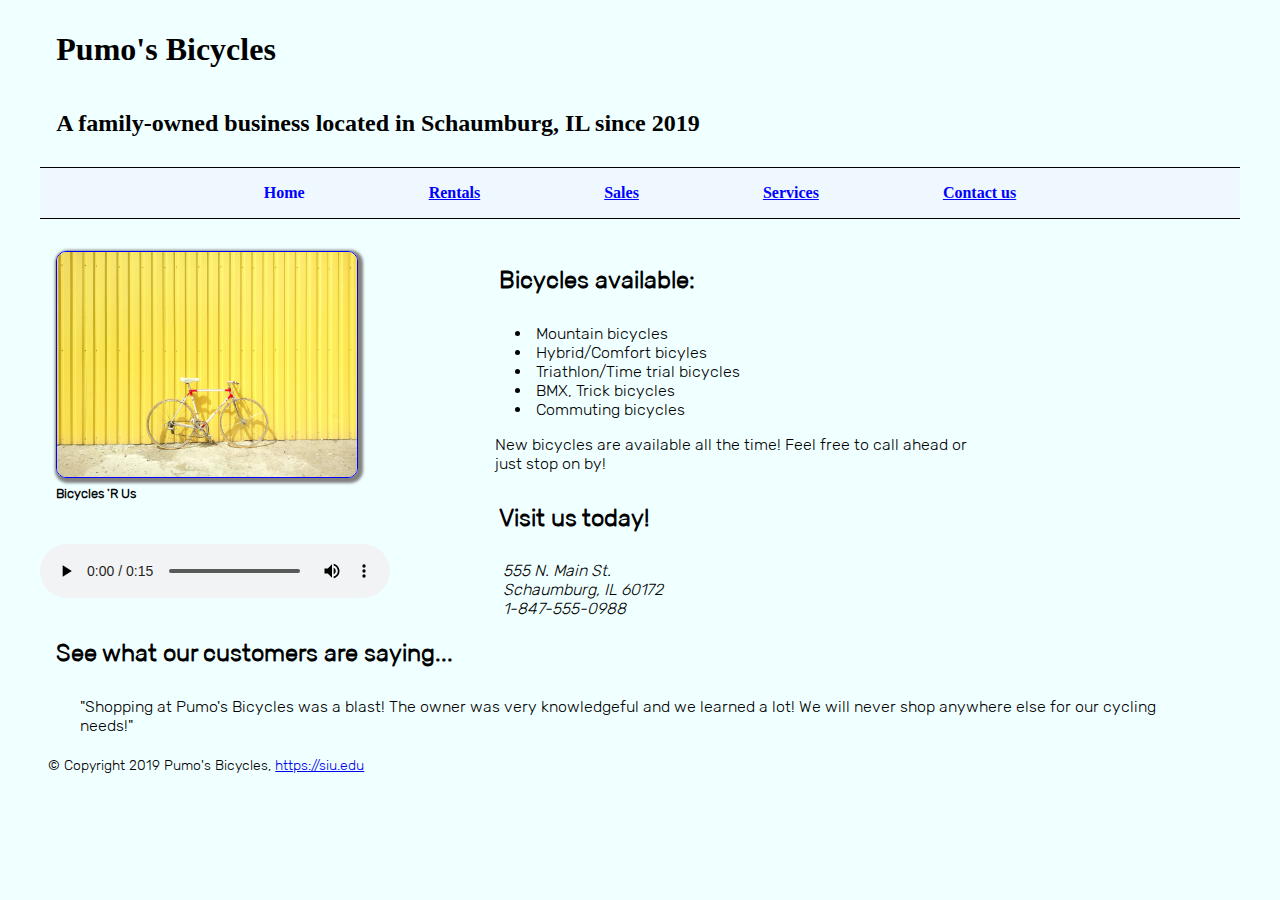
<file: index.htm>
<!DOCTYPE html>

<html lang="en-US">
    <head>
    <!--
        *************************************************************
        Title: Home Page
        Use: To help visitors become familiar with our company
        Author: Michael Pumo
        School/Term: Southern Illinois University, Fall 2019
        Developed: Aug 27, 2019
        Tested: October 10, 2019; Passed on Safari and Chrome browsers
        *************************************************************
    -->
        <title>Pumo's Bicycles</title>
        <meta charset="utf-8">
        <meta name="description" content="A small, family owned shop offering a large variety of bicycles and serving the northwest suburbs of Chicago since 2019">
        <meta name="keywords" content="chicago, schaumburg, bicycles, mountain, hybrid, triathlon, bmx, commuting">     
        <meta name="viewport" content="width=device-width, intital-scale=1">
        <link rel="shortcut icon" href="images/favicon.ico">
        <link rel="stylesheet" href="styles/main.css">
        <link rel="stylesheet" href="styles/slicknav.css">
        <script src="https://code.jquery.com/jquery-3.2.1.min.js"></script>
        <script src="js/jquery.slicknav.js"></script>
        <script>
            $(document).ready(function(){
                $('#nav_menu').slicknav({prependTo:"#mobile_menu"});
            });
        </script>
    </head>
    <body>
        <header>
            <h1>Pumo's Bicycles</h1>
            <h2>A family-owned business located in Schaumburg, IL since 2019</h2>
            <nav id="mobile_menu"></nav>
            <nav id="nav_menu">
                <ul> 
                    <li><a href=index.htm class="current">Home</a></li>
                    <li><a href=rentals.htm>Rentals</a></li>
                    <li><a href=sales.htm>Sales</a></li>
                    <li><a href=services.htm>Services</a></li>
                    <li><a href=contact.htm>Contact us</a></li>
                </ul>
            </nav> 
        </header>   
            
        <main>
            <div class="left-index">
            <figure class="figure-index">
                <img src="images/bicycle.jpg" onmouseover="this.src='images/rollover.jpg'" onmouseout="this.src='images/bicycle.jpg'" class="blue-border round-shadow" alt="bicycle">
                <figcaption  id="rubik" class="figcaption-index">Bicycles 'R Us</figcaption>
            </figure>   
            <audio id="audioplayer" src="media/audio.mp3" controls autoplay loop></audio>       
            </div>    
            <div class="right-index">
            <h2  id="rubik">Bicycles available:</h2>
    <!--This list is current as of August 2019-->
                <ul>
                    <li id="rubik">Mountain bicycles</li>
                    <li id="rubik">Hybrid/Comfort bicyles</li>
                    <li id="rubik">Triathlon/Time trial bicycles</li>
                    <li id="rubik">BMX, Trick bicycles</li>
                    <li id="rubik">Commuting bicycles</li>
                </ul>
    <!--These models not available as of August 2019
                <ul>
                    <li>Cyclocross bicycle</li>
                    <li>Track bicycle</li>
                </ul>
    The code after the end of this comment is active -->
                <p id="rubik">New bicycles are available all the time! Feel free to call ahead or just stop on by!</p>
            <h2  id="rubik">Visit us today!</h2>
            <address  id="rubik">555 N. Main St.
                <br>Schaumburg, IL 60172
                <br>1-847-555-0988
            </address>
            </div>
            <h2  id="rubik" class="clear-index">See what our customers are saying...</h2>
            <blockquote  id="rubik">
                "Shopping at Pumo's Bicycles was a blast! The owner was very knowledgeful and we learned a lot! We will never shop anywhere else for our cycling needs!"
            </blockquote>
        </main>
        <footer>
            <p id="rubik">&copy; Copyright 2019 Pumo's Bicycles, <a href="https://siu.edu" title="Visit SIU!" class="nav_link">https://siu.edu</a></p>
        </footer>
    </body>    
</html>
</file>
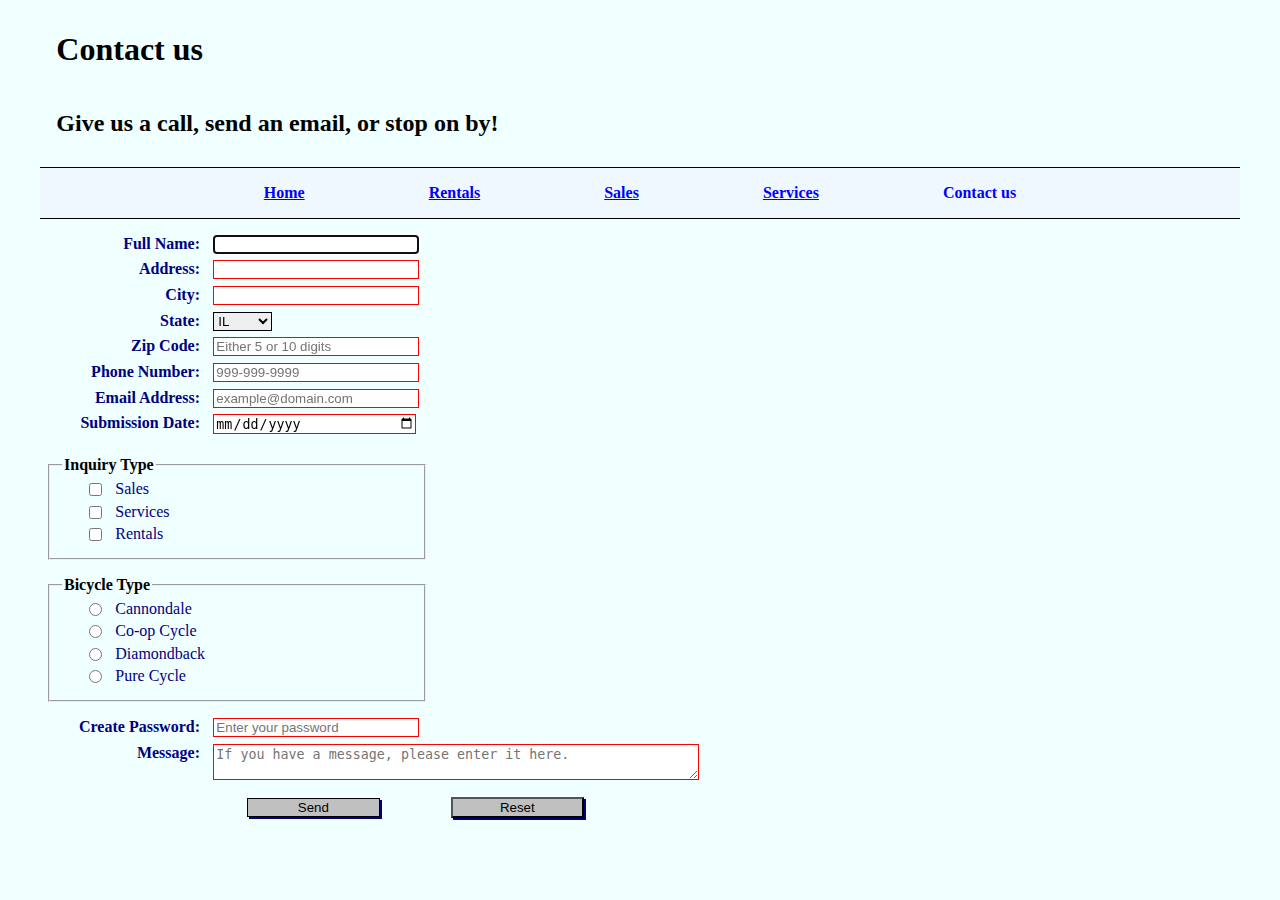
<file: contact.htm>
<!DOCTYPE html>
<html lang="en-US">    
<head>
     <!--
        *************************************************************
        Title: Contact page
        Use: To help visitors contact a member of our team
        Author: Michael Pumo
        School/Term: Southern Illinois University, Fall 2019
        Developed: October 25, 2019
        Tested: October 25, 2019; Passed on Safari and Chrome browsers
        *************************************************************
    -->
        <title>Pumo's Bicycles</title>
        <meta charset="utf-8">
        <meta name="description" content="A small, family owned shop offering a large variety of bicycles and serving the northwest suburbs of Chicago since 2019">
        <meta name="keywords" content="chicago, schaumburg, bicycles, mountain, hybrid, triathlon, bmx, commuting">
        <meta name="viewport" content="width=device-width, intital-scale=1">
        <link rel="stylesheet" href="styles/main.css">
        <link rel="stylesheet" href="styles/slicknav.css">
        <link rel="shortcut icon" href="images/favicon.ico">
        <script src="https://code.jquery.com/jquery-3.2.1.min.js"></script>
        <script src="js/jquery.slicknav.js"></script>
        <script>
            $(document).ready(function(){
                $('#nav_menu').slicknav({prependTo:"#mobile_menu"});
            });
        </script>
</head>
<body>
    <header>
        <h1>Contact us</h1>
        <h2>Give us a call, send an email, or stop on by!</h2>    
        <nav id="mobile_menu"></nav>
        <nav id="nav_menu">
            <ul> 
                <li><a href=index.htm>Home</a></li>
                <li><a href=rentals.htm>Rentals</a></li>
                <li><a href=sales.htm>Sales</a></li>
                <li><a href=services.htm>Services</a></li>
                <li><a href=contact.htm class="current">Contact us</a></li>
            </ul>
        </nav>
    </header>
    <main>
        <form id="submit_form" action="response.htm">
            <label for="fullname">Full Name:</label>
            <input type="text" id="fullname" minlength="15" maxlength="25" title="Must be between 15 and 25 characters" required autofocus><br>
            <label for="address">Address:</label>
            <input type="text" id="address" minlength="15" maxlength="50" title="Must be between 15 and 50 characters" required><br>
            <label for="city">City:</label>
            <input type="text" id="city" minlength="4" maxlength="25" title="Must be between 4 and 25 characters" required><br>
            <label for="state">State:</label>
                <select id="state" required>
                    <option value="">&nbsp;</option>
                    <optgroup label="State">                        
                        <option value="in">ID</option> 
                        <option value="il" selected>IL</option> 
                        <option value="in">IN</option> 
                        <option value="mo">MO</option>
                        <option value="oh">OH</option>
                        <option value="pa">PA</option> 
                        <option value="wi">WI</option>                     
                    </optgroup>
                </select><br>  
            <label for="zip">Zip Code:</label>
            <input type="text" id="zip" pattern="\d{5}([\-]\d{4})?" placeholder="Either 5 or 10 digits" title="Must be 99999 or 99999-9999" required><br>
            <label for="phone">Phone Number:</label>
            <input type="tel" id="phone" placeholder="999-999-9999" minlength="10" maxlength="12" pattern="\d{3}[\-]\d{3}[\-]\d{4}" title="Must be 999-999-9999" required><br>
            <label for="email">Email Address:</label>
            <input type="email" id="email" placeholder="example@domain.com" minlength="10" maxlength="25" required><br>
            <label for="date">Submission Date:</label>
            <input type="date" id="date" required><br>
            <fieldset>
                <legend>Inquiry Type</legend>
                <input type="checkbox" name="inquiry1" id="inquiry1" value="sales">
                <label for="inquiry1">Sales</label><br>
                <input type="checkbox" name="inquiry2" id="inquiry2" value="services">
                <label for="inquiry2">Services</label><br>
                <input type="checkbox" name="inquiry3" id="inquiry3" value="rentals">
                <label for="inquiry3">Rentals</label><br>
            </fieldset>
            <fieldset>
                <legend>Bicycle Type</legend>
        <!-- List of bicycle types valid as of October 2019 -->
                <input type="radio" name="bicycletype" id="bicycletype1" value="cannondale" required >
                <label for="bicycletype1">Cannondale</label><br>
                <input type="radio" name="bicycletype" id="bicycletype2" value="coopcycle">
                <label for="bicycletype2">Co-op Cycle</label><br>
                <input type="radio" name="bicycletype" id="bicycletype3" value="diamondback">
                <label for="bicycletype3">Diamondback</label><br>
                <input type="radio" name="bicycletype" id="bicycletype4" value="purecycle">
                <label for="bicycletype4">Pure Cycle</label>
            </fieldset>
            <label for="password">Create Password:</label>
            <input type="password" id="password" placeholder="Enter your password" required><br>
            <label for="message">Message:</label>
            <textarea id="message" placeholder="If you have a message, please enter it here." title="Must be between 20 and 200 characters" minlength="20" maxlength="200" required></textarea> <br> 
            <input type="submit" id="submit" value="Send">
            <input type="reset" id="reset" value="Reset">
        </form>    
    </main>
</body>
</html>
</file>
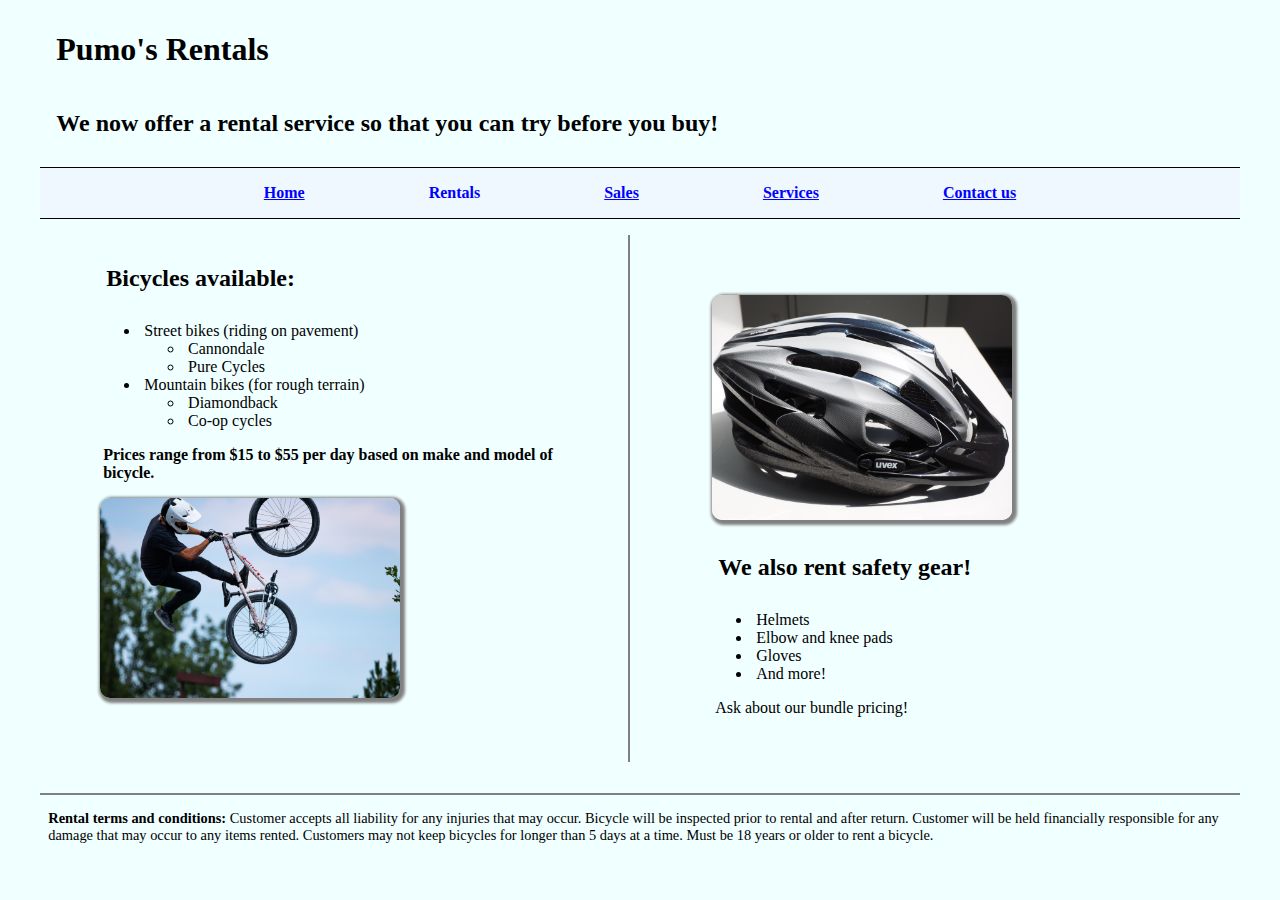
<file: rentals.htm>
<!DOCTYPE html>

<html lang="en-US">
    <head>
    <!--
        *************************************************************
        Title: Rental Page
        Use: To help visitors learn about our rental offerings
        Author: Michael Pumo
        School/Term: Southern Illinois University, Fall 2019
        Developed: Sep 11, 2019
        Tested: October 10, 2019; Passed on Safari and Chrome browsers
        *************************************************************
    -->
        <title>Pumo's Bicycles</title>
        <meta charset="utf-8">
        <meta name="description" content="A small, family owned shop offering a large variety of bicycles and serving the northwest suburbs of Chicago since 2019">
        <meta name="keywords" content="chicago, schaumburg, bicycles, mountain, hybrid, triathlon, bmx, commuting">
        <meta name="viewport" content="width=device-width, intital-scale=1">
        <link rel="stylesheet" href="styles/main.css">
        <link rel="stylesheet" href="styles/slicknav.css">
        <link rel="shortcut icon" href="images/favicon.ico">
        <script src="https://code.jquery.com/jquery-3.2.1.min.js"></script>
        <script src="js/jquery.slicknav.js"></script>
        <script>
            $(document).ready(function(){
                $('#nav_menu').slicknav({prependTo:"#mobile_menu"});
            });
        </script>
    </head>    
    <body>
        <header>
            <h1>Pumo's Rentals</h1>
                <h2>We now offer a rental service so that you can try before you buy!</h2>    
            <nav id="mobile_menu"></nav>
            <nav id="nav_menu">
                <ul> 
                    <li><a href=index.htm>Home</a></li>
                    <li><a href=rentals.htm class="current">Rentals</a></li>
                    <li><a href=sales.htm>Sales</a></li>
                    <li><a href=services.htm>Services</a></li>
                    <li><a href=contact.htm>Contact us</a></li>
                </ul>
            </nav>
        </header>
        <main>
            <section class="section-1">
                <h2>Bicycles available:</h2>
                    <!--List valid as of September 2019-->
                    <ul>
                        <li>Street bikes (riding on pavement)
                            <ul>
                                <li>Cannondale</li>
                                <li>Pure Cycles</li>
                            </ul>                          
                        </li>
                        <li>Mountain bikes (for rough terrain)
                            <ul>
                                <li>Diamondback</li>
                                <li>Co-op cycles</li>
                            </ul>
                        </li>
                    </ul>
                <!--Prices valid as of September 2019-->
                <p><b>Prices range from $15 to $55 per day based on make and model of bicycle.</b></p>
                <div class="image-rentals"><img src="images/mountain-bike.jpg" class="round-shadow width-100" alt="mountain bicycle">
                    </div>
            </section>
            <section class="section-2">
                <div class="image-rentals">
                    <img src="images/helmet.jpg" class="round-shadow width-100" alt="safety bicycle">
                </div>
                <h2>We also rent safety gear!</h2>
                    <ul>
                        <li>Helmets</li>
                        <li>Elbow and knee pads</li>
                        <li>Gloves</li>
                        <li>And more!</li>
                    </ul>
                <p>Ask about our bundle pricing!</p>        
            </section>
        </main>
        <footer class=footer-two-column>
            <!--Terms and conditions last modified September 2019-->
            <p><b>Rental terms and conditions:</b> Customer accepts all liability for any injuries that may occur. Bicycle will be inspected prior to rental and after return. Customer will be held financially responsible for any damage that may occur to any items rented. Customers may not keep bicycles for longer than 5 days at a time. Must be 18 years or older to rent a bicycle.</p>
        </footer>
    </body>
</html>
</file>
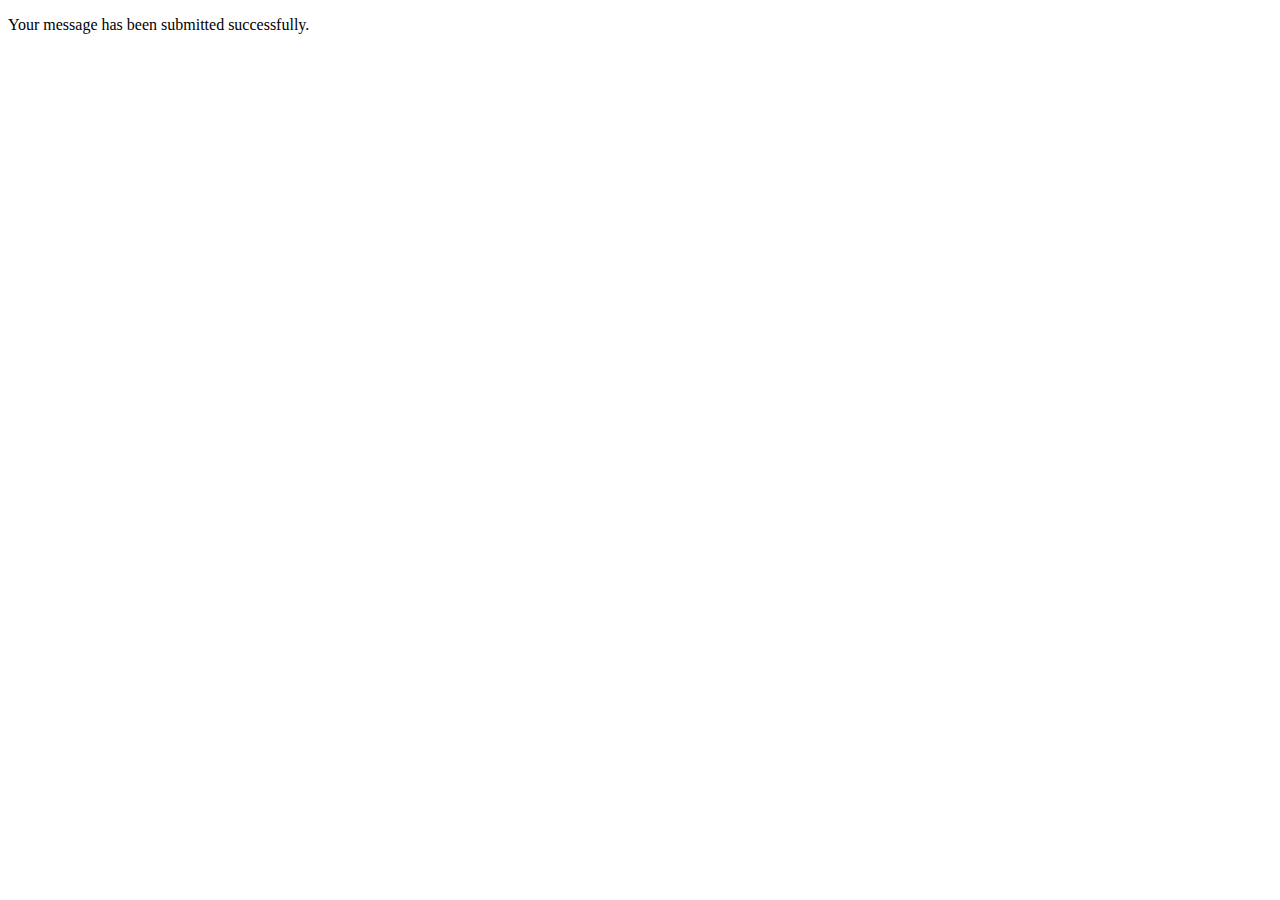
<file: response.htm>
<!DOCTYPE html>
<html lang="en-US">
    <head>
        <!--
            *************************************************************
            Title: Response page
            Use: To help visitors become familiar with our company
            Author: Michael Pumo
            School/Term: Southern Illinois University, Fall 2019
            Developed: October 25, 2019
            Tested: October 25, 2019; Passed on Safari and Chrome browsers
            *************************************************************
        -->
            <title>Pumo's Bicycles</title>
            <meta charset="utf-8">
            <meta name="description" content="A small, family owned shop offering a large variety of bicycles and serving the northwest suburbs of Chicago since 2019">
            <meta name="keywords" content="chicago, schaumburg, bicycles, mountain, hybrid, triathlon, bmx, commuting">     
            <meta name="viewport" content="width=device-width, intital-scale=1">
            <link rel="shortcut icon" href="images/favicon.ico">
    </head>
    <body>
        <p>Your message has been submitted successfully.</p>
    </body>
</html>
</file>
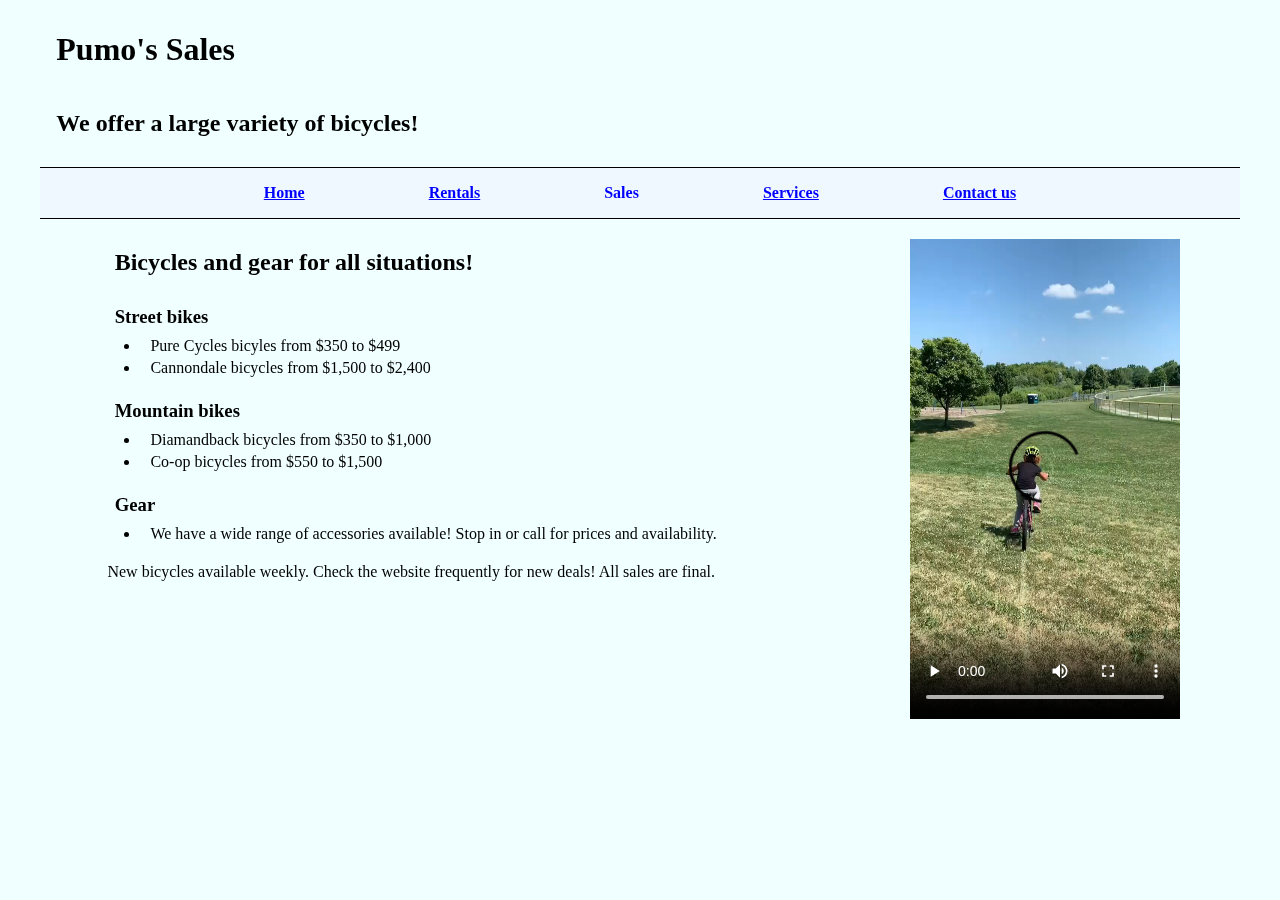
<file: sales.htm>
<!DOCTYPE html>

<html lang="en-US">
    <head>
         <!--
            *************************************************************
            Title: Sales Page
            Use: To help visitors become familiar with the products we offer
            Author: Michael Pumo
            School/Term: Southern Illinois University, Fall 2019
            Developed: October 10, 2019
            Tested: October 10, 2019; Passed on Safari and Chrome browsers
            *************************************************************
        -->
            <title>Pumo's Bicycles</title>
            <meta charset="utf-8">
            <meta name="description" content="A small, family owned shop offering a large variety of bicycles and serving the northwest suburbs of Chicago since 2019">
            <meta name="keywords" content="chicago, schaumburg, bicycles, mountain, hybrid, triathlon, bmx, commuting">     
            <meta name="viewport" content="width=device-width, intital-scale=1">
            <link rel="stylesheet" href="styles/main.css">
            <link rel="stylesheet" href="styles/slicknav.css">
            <link rel="shortcut icon" href="images/favicon.ico">
            <script src="https://code.jquery.com/jquery-3.2.1.min.js"></script>
            <script src="js/jquery.slicknav.js"></script>
            <script>
                $(document).ready(function(){
                    $('#nav_menu').slicknav({prependTo:"#mobile_menu"});
                });
            </script>
    </head>
    <body>
        <header>
            <h1>Pumo's Sales</h1>
            <h2>We offer a large variety of bicycles!</h2>    
            <nav id="mobile_menu"></nav>
            <nav id="nav_menu">
                <ul> 
                    <li><a href=index.htm>Home</a></li>
                    <li><a href=rentals.htm>Rentals</a></li>
                    <li><a href=sales.htm class="current">Sales</a></li>
                    <li><a href=services.htm>Services</a></li>
                    <li><a href=contact.htm>Contact us</a></li>
                </ul>
            </nav>
        </header>
        <main>
            <div class="container-sales">
                <div class="video-sales">
                    <video id="videoplayer" height="480" src="media/video.mp4" controls autoplay></video>
                </div>
                <div class="text-sales">
        <!-- Inventory and prices valid as of 10 Oct 2019 -->
                    <h2>Bicycles and gear for all situations!</h2>
                    <h3>Street bikes</h3>
                    <ul>
                        <li>Pure Cycles bicyles from $350 to $499</li>
                        <li>Cannondale bicycles from $1,500 to $2,400</li>
                    </ul>
                    <h3>Mountain bikes</h3>
                    <ul>
                        <li>Diamandback bicycles from $350 to $1,000</li>
                        <li>Co-op bicycles from $550 to $1,500</li>
                    </ul>
                    <h3>Gear</h3>
                    <ul>
                        <li>We have a wide range of accessories available! Stop in or call for prices and availability.</li>
                    </ul>
                    <p>New bicycles available weekly. Check the website frequently for new deals! All sales are final.</p>                
                </div>
            </div>              
        </main>
    </body>
</html>
</file>
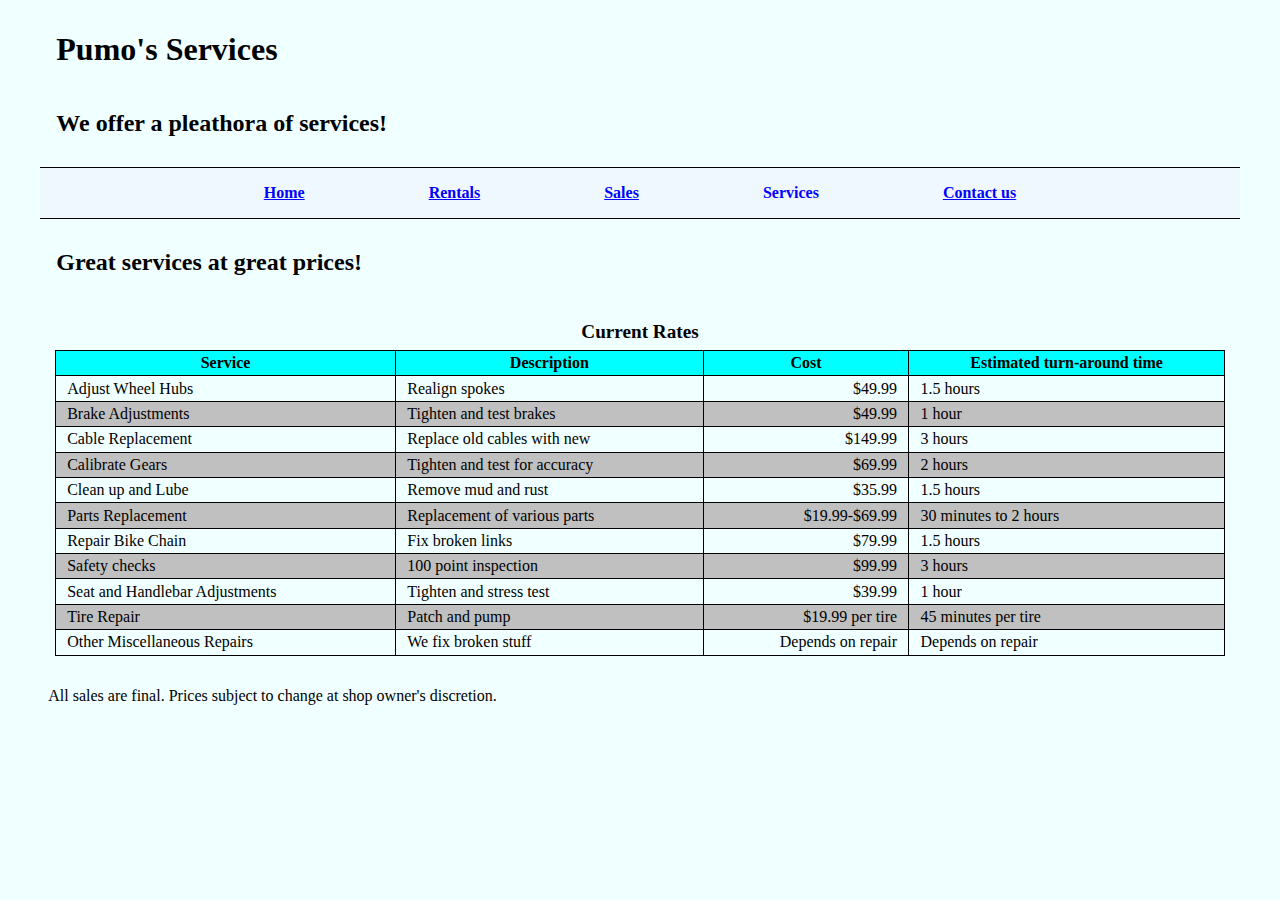
<file: services.htm>
<!DOCTYPE html>
<html lang="en-US">    
    <head>
         <!--
            *************************************************************
            Title: Services Page
            Use: To help visitors become familiar with the services we offer
            Author: Michael Pumo
            School/Term: Southern Illinois University, Fall 2019
            Developed: October 16, 2019
            Tested: October 16, 2019; Passed on Safari and Chrome browsers
            *************************************************************
        -->
            <title>Pumo's Bicycles</title>
            <meta charset="utf-8">
            <meta name="description" content="A small, family owned shop offering a large variety of bicycles and serving the northwest suburbs of Chicago since 2019">
            <meta name="keywords" content="chicago, schaumburg, bicycles, mountain, hybrid, triathlon, bmx, commuting">     
            <meta name="viewport" content="width=device-width, intital-scale=1">
            <link rel="stylesheet" href="styles/main.css">
            <link rel="stylesheet" href="styles/slicknav.css">
            <link rel="shortcut icon" href="images/favicon.ico">
            <script src="https://code.jquery.com/jquery-3.2.1.min.js"></script>
            <script src="js/jquery.slicknav.js"></script>
            <script>
                $(document).ready(function(){
                    $('#nav_menu').slicknav({prependTo:"#mobile_menu"});
                });
            </script>
    </head>
    <body>
        <header>
            <h1>Pumo's Services</h1>
            <h2>We offer a pleathora of services!</h2>    
            <nav id="mobile_menu"></nav>
            <nav id="nav_menu">
                <ul> 
                    <li><a href=index.htm>Home</a></li>
                    <li><a href=rentals.htm>Rentals</a></li>
                    <li><a href=sales.htm>Sales</a></li>
                    <li><a href=services.htm class="current">Services</a></li>
                    <li><a href=contact.htm>Contact us</a></li>
                </ul>
            </nav>
        </header>
        <main> 
            <h2>Great services at great prices!</h2>
            <!--Rates valid as of October 2019-->
            <figure class="figure-services"> 
                <figcaption class="figcaption-services">Current Rates</figcaption>
                <table>
                    <thead>
                        <tr>
                            <th id="hdr_service" scope="col">Service</th>
                            <th id="hdr_description" scope="col">Description</th>
                            <th id="hdr_cost" scope="col">Cost</th>
                            <th id="hdr_time" scope="col">Estimated turn-around time</th>                        
                        </tr>
                    </thead>
                    <tbody>
                        <tr>
                            <td headers="hdr_service">Adjust Wheel Hubs</td>
                            <td headers="hdr_description">Realign spokes</td>
                            <td headers="hdr_cost">$49.99</td>
                            <td headers="hdr_time">1.5 hours</td>
                        </tr>
                        <tr>
                            <td headers="hdr_service">Brake Adjustments</td>
                            <td headers="hdr_description">Tighten and test brakes</td>
                            <td headers="hdr_cost">$49.99</td>
                            <td headers="hdr_time">1 hour</td>
                        </tr>
                        <tr>
                            <td headers="hdr_service">Cable Replacement</td>
                            <td headers="hdr_description">Replace old cables with new</td>
                            <td headers="hdr_cost">$149.99</td>
                            <td headers="hdr_time">3 hours</td>
                        </tr>
                        <tr>
                            <td headers="hdr_service">Calibrate Gears</td>
                            <td headers="hdr_description">Tighten and test for accuracy</td>
                            <td headers="hdr_cost">$69.99</td>
                            <td headers="hdr_time">2 hours</td>
                        </tr>
                        <tr>
                            <td headers="hdr_service">Clean up and Lube</td>
                            <td headers="hdr_description">Remove mud and rust</td>
                            <td headers="hdr_cost">$35.99</td>
                            <td headers="hdr_time">1.5 hours</td>
                        </tr>
                        <tr>
                            <td headers="hdr_service">Parts Replacement</td>
                            <td headers="hdr_description">Replacement of various parts</td>
                            <td headers="hdr_cost">$19.99-$69.99</td>
                            <td headers="hdr_time">30 minutes to 2 hours</td>
                        </tr>
                        <tr>
                            <td headers="hdr_service">Repair Bike Chain</td>
                            <td headers="hdr_description">Fix broken links</td>
                            <td headers="hdr_cost">$79.99</td>
                            <td headers="hdr_time">1.5 hours</td>
                        </tr>
                        <tr>
                            <td headers="hdr_service">Safety checks</td>
                            <td headers="hdr_description">100 point inspection</td>
                            <td headers="hdr_cost">$99.99</td>
                            <td headers="hdr_time">3 hours</td>
                        </tr>
                       <tr>
                            <td headers="hdr_service">Seat and Handlebar Adjustments</td>
                            <td headers="hdr_description">Tighten and stress test</td>
                            <td headers="hdr_cost">$39.99</td>
                            <td headers="hdr_time">1 hour</td>
                        </tr>                       
                        <tr>
                            <td headers="hdr_service">Tire Repair</td>
                            <td headers="hdr_description">Patch and pump</td>
                            <td headers="hdr_cost">$19.99 per tire</td>
                            <td headers="hdr_time">45 minutes per tire</td>
                        </tr>
                        <tr>
                            <td headers="hdr_service">Other Miscellaneous Repairs</td>
                            <td headers="hdr_description">We fix broken stuff</td>
                            <td headers="hdr_cost">Depends on repair</td>
                            <td headers="hdr_time">Depends on repair</td>
                        </tr>
                    </tbody>            
                </table>           
            </figure>       
            <p>All sales are final. Prices subject to change at shop owner's discretion.</p>
        </main>
    </body>                             
</html>
</file>
<file: styles/main.css>
/*
*************************************************************
        Title: Main CSS sheet
        Use: To set the main styles relative to the entire site
        Author: Michael Pumo
        School/Term: Southern Illinois University, Fall 2019
        Developed: September 18, 2019
        Tested: September 18, 2019; Passed on Safari and Chrome browsers
*************************************************************
*/

/* the standard styles for 960px screens or above */

/* the styles for the elements */
body { 
    width: 95%;
    max-width: 1200px;
    background-color: azure;
    margin: 0 auto; }

p {
    padding-left: .689%; 
    padding-right: .689%; }

h1, h2 { padding: 10px 1.36%; }

h3 { padding: 0 1.36%; }

/* the styles for the images */
.blue-border {
    border: thin solid blue;
    position: static;
    width: 100%;
    max-width: 300px;
    min-width: 150px; }

.width-100 {    
    width: 100%;
    max-width: 300px;
    min-width: 150px; }

.round-shadow {
    border-radius: 10px;
    box-shadow: 2px 2px 3px 3px gray; }

/* the styles for the address */
address { padding-left: 2.272% }

/* the styles for the navigational menu */
#nav_menu ul {
    list-style-type: none;
    padding: 1em 0;
    text-align: center;
    border-top: 1px solid black;
    border-bottom: 1px solid black;
    background-color: aliceblue; }

#nav_menu ul li {
    display: inline;
    padding: 0 5%; }

#nav_menu ul li a {
    font-weight: bold;
    color: blue; }

#nav_menu ul li a.current { text-decoration: none; }

/* the styles for the list content */

li { padding-left: 1%; }

/* the styles for the footer section */
.footer-two-column {
    clear: both;
    border-top: 2px solid gray; }

footer p {
    margin-top: 10px;
    padding-top: 5px;
    font-size: 90% }

/* The stylea for the index page */
.left-index{ float:left;
    float:left;
    width: 35%;
    min-width: 30%; }

.right-index { float:left;
    margin-left: 2em; 
    width: 40%;
    margin-bottom: 10px; }

.clear-index{
    clear: both; }

audio {
   width: 100%;
    max-width: 350px;
    min-width: 150px; }

.figure-index {   
    margin-right: 1em;
    margin-left: 1em; }

.figcaption-index {
    display: block;
    font-size: 80%;
    font-weight: bold;
    padding-top: .25em;
    padding-bottom: 2em; }

/* the styles for rentals page */
.section-1 { 
    width: 39%;
    border-right: 2px solid gray;
    padding: 0% 5% 5%;
    float: left; }

.section-2 {
    width: 39%;    
    padding: 5%;
    float: right; }

/* the styles for the sales page */
.container-sales {
    padding-left: 5%;
    padding-right: 5%; }

.video-sales {     
        float: right;
        padding-left: 5%; }

.text-sales h3 { margin-bottom: .5em; }

.text-sales ul { margin-top: .5em; }

.text-sales ul li { padding-bottom: .25em; }

/* the styles for the services page */

.figure-services {
    margin: 0;
    padding: 15px; }

.figcaption-services {
    display: block;
    font-weight: bold;
    text-align: center;
    font-size: 120%;
    padding-bottom: 7.5px; }

table {
    border: 1px solid black;
    border-collapse: collapse;
    width: 100%; }

th, td {
    border: 1px solid black;
    padding: .2em .7em; }

thead {
    font-weight: bold;
    background-color: aqua; }

tbody tr:nth-child(even) {
    background-color: silver; }

td:nth-child(3) {
    text-align: right; }

/* the styles for the contact us page */

label {
    color: navy;
    float: left;
    width: 10em;
    text-align: right;
    font-weight: bold; }

input {
    margin-left: 1em;
    margin-bottom: .5em;
    width: 15em; }

input:focus { border: 2px solid navy; }

input:required, textarea:required { border: 1px solid red; }

input:valid, select:valid, textarea:valid {
    border: 1px solid black; }

br { clear: both; }

select {
    margin-left: 1em;
    margin-bottom: .5em; 
    border: 1px solid red; }


fieldset {
    margin-top: 1em;
    margin-bottom: 1em;
    margin-left: .5em;
    width: 350px; }

fieldset input { 
    margin-left: 2em;
    margin-right: 1em;    
    width: 1em;
    float: left; }

fieldset label {
    text-align: left;
    color: navy;
    width: 10em;
    font-weight: normal; }

legend { font-weight: bold; }

textarea { 
    width: 40%;
    margin-left: 1em;
    margin-bottom: 1em; }

#submit { margin-left: 15.5em; }

#reset { margin-left: 5em; } 

#submit, #reset { 
    width: 10em;
    box-shadow: 2px 2px 0 navy;
    background-color: silver; }

/* the styles for embedding fonts */
@font-face {
    font-family: Rubik;
    src: url("/fonts/Rubik-Light.ttf"); }

#rubik { font-family: Rubik, sans-serif; }


/* hide the mobile menu initially */
#mobile_menu { display: none; }

/* tablet portrait to standard 960 */
@media only screen and (max-width: 959px) {
    body { background-color: antiquewhite; }
    #nav_menu ul { 
    background-color: beige;
    font-size: 125%; }
    figure {margin-right: 5em;}
    .section-1 { border-right: none; }
    .footer-two-column { border-top: none; } }
    
/* mobile landscape to tablet portrait */
@media only screen and (max-width: 767px) {
    body { background-color: floralwhite; }
    #nav_menu { display:none; }
    #mobile_menu { 
        display: block; 
        padding-bottom: 20px;
        text-align: right; }
    .slicknav_menu { background-color: darkkhaki !important;}   
    body{ width: 100%; }
    header { text-align: center;}
    header h2 {
        font-size: 1.25em;
        margin: .4em 0 .25em 0; }
    .left-index{ float: none; }
    .section-1 { width: 96%; }
    .section-2 {
        width: 96%;
        float: none; }
    .width-100 { 
        min-width: 150px;
        max-width: 40%; }
    footer p { font-size: .875em; }
    .image-rentals {text-align: center;}
    .audio-index { text-align: center;}
    .video-sales {     
        float: none;
        text-align: center; }
    th, td{ display: block;}
    thead { display: none; }
    td:nth-child(3) { text-align: left; }    
    tr td:first-child {
        font-weight: bold;
        font-size: 110%;
        background-color: aqua; }
    td:nth-child(2), td:nth-child(3) {border-bottom-style: dashed; } 
    #reset { margin-left: 1em; } }

/* mobile landscape to tablet portrait */
@media only screen and (max-width: 479px) {
    body { background-color: aquamarine; }
    header h2 { font-size: 1em; }
    p { font-size: .875em; }
    section h2 { font-size: 1em; }
    section li { font-size: .875em; }
    section img { 
        float: none;
        width: 100%;
        margin-right: 0; }
    footer p { font-size: .6875em; } }
</file>
